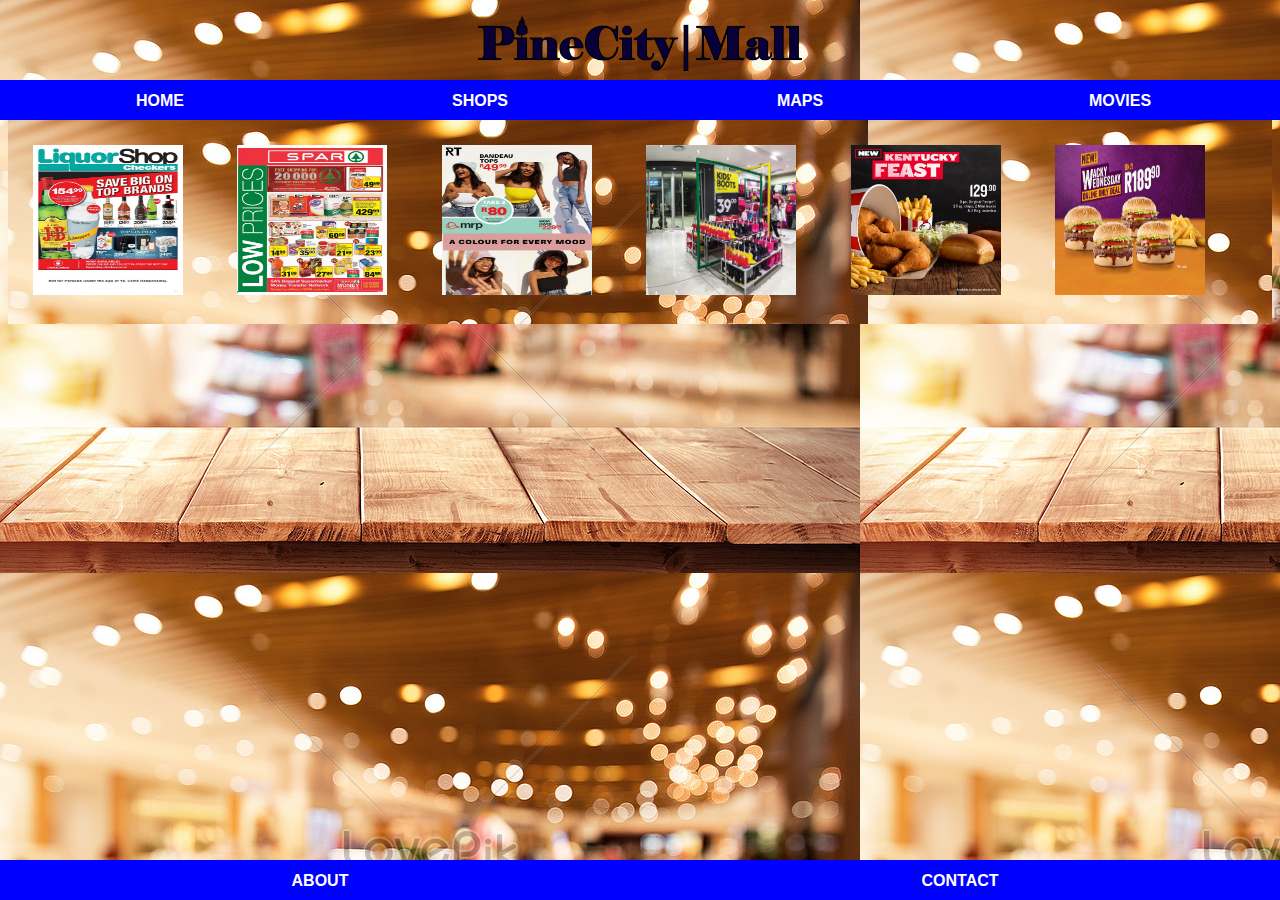
<file: index.html>
<!DOCTYPE html>
<html>
 <head>
     <link rel="stylesheet" href="style.css">
 </head>
 <body>
    <div id="header">
        <img src="images/pineCity-logo2.png"/>
    </div>
    <div id="tabs-top">
        <a href="#">HOME</a>
        <a href="shops.html">SHOPS</a>
        <a href="maps.html">MAPS</a>
        <a href="movies.html">MOVIES</a>
    </div>
    <div id="main-home">
        
       <a href="checkers.html"><img src="images/Checkers-Liquorshop special.jpg" width="150" height="150"/></a> 
      <a href="spar.html"><img src="images/spar special.jpg" width="150" height="150"/></a>  
       <a href="mrp.html"><img src="images/mr p 2.jpg"width="150" height="150"/></a> 
       <a href="ackerman.html"><img src="images/ackermans-02.jpg"width="150" height="150"/></a> 
       <a href="kfc.html"><img src="images/kfc s.jpg"width="150" height="150"/></a> 
       <a href="steers.html"><img src="images/steers s.jpg"width="150" height="150"/></a>
    </div>
    <div id="tabs-bottom">
        <a href="about.html">ABOUT</a>
        <a href="contact.html">CONTACT</a>
    </div>
</body>   
</html>
</file>
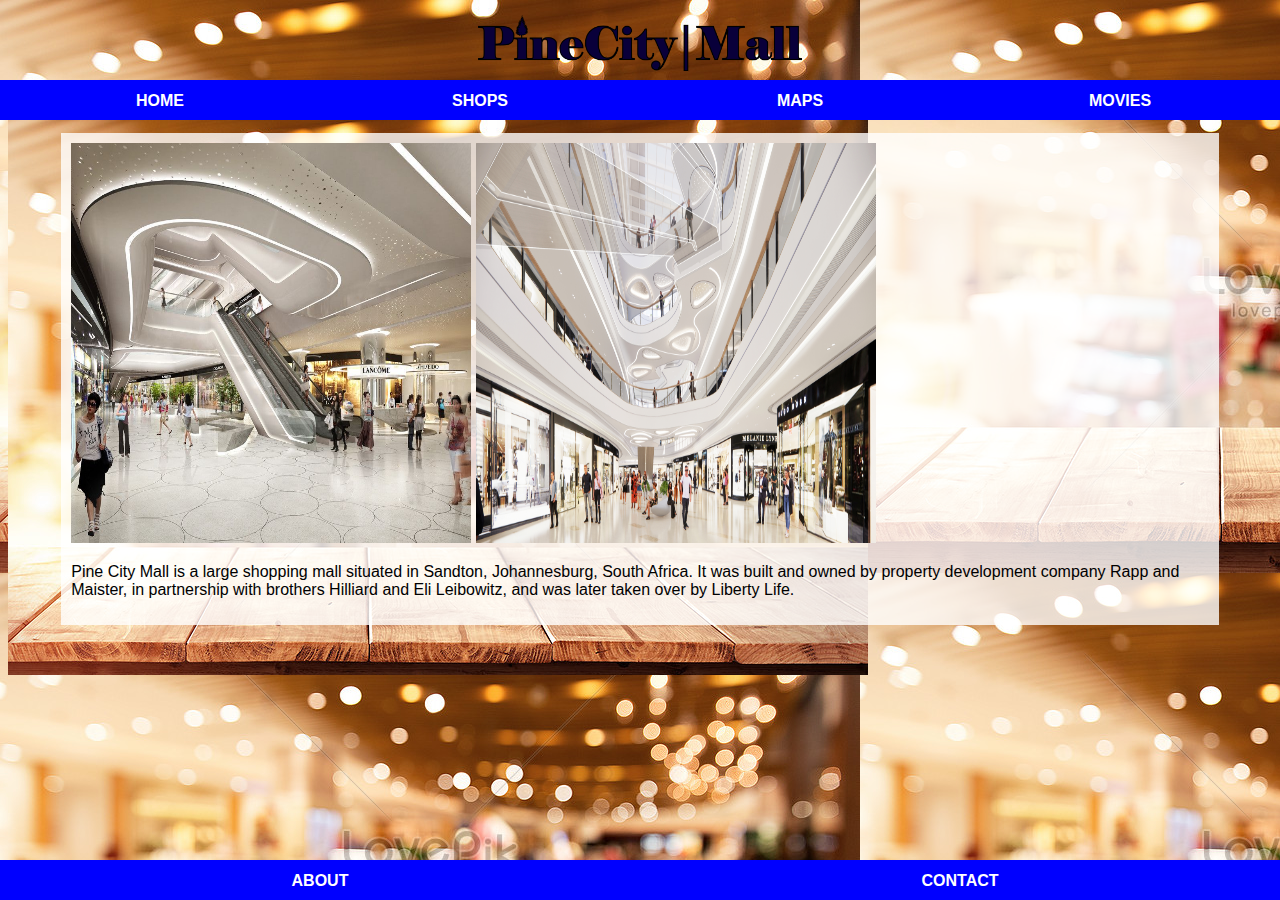
<file: about.html>
<!DOCTYPE html>
<html>
 <head>
     <link rel="stylesheet" href="style.css">
 </head>
 <body>
    <div id="header">
        <img src="images/pineCity-logo2.png"/>
    </div>
    <div id="tabs-top">
        <a href="index.html">HOME</a>
        <a href="shops.html">SHOPS</a>
        <a href="maps.html">MAPS</a>
        <a href="movies.html">MOVIES</a>
    </div>
    <div id="main">
    <div id="content">
    <div id="info-box-full"> 
        <img src="images/contact 1.jpg" width="400" height="400"/>
        <img src="images/contact 2.jpg" width="400" height="400"/>
        <p>Pine City Mall is a large shopping mall situated in Sandton, Johannesburg, South Africa. It was built and owned by property development company Rapp and Maister, in partnership with brothers Hilliard and Eli Leibowitz, and was later taken over by Liberty Life.</p>
    </div>
    </div>   
    </div>
    <div id="tabs-bottom">
        <a href="#">ABOUT</a>
        <a href="contact.html">CONTACT</a>
    </div>
</body>   
</html>
</file>
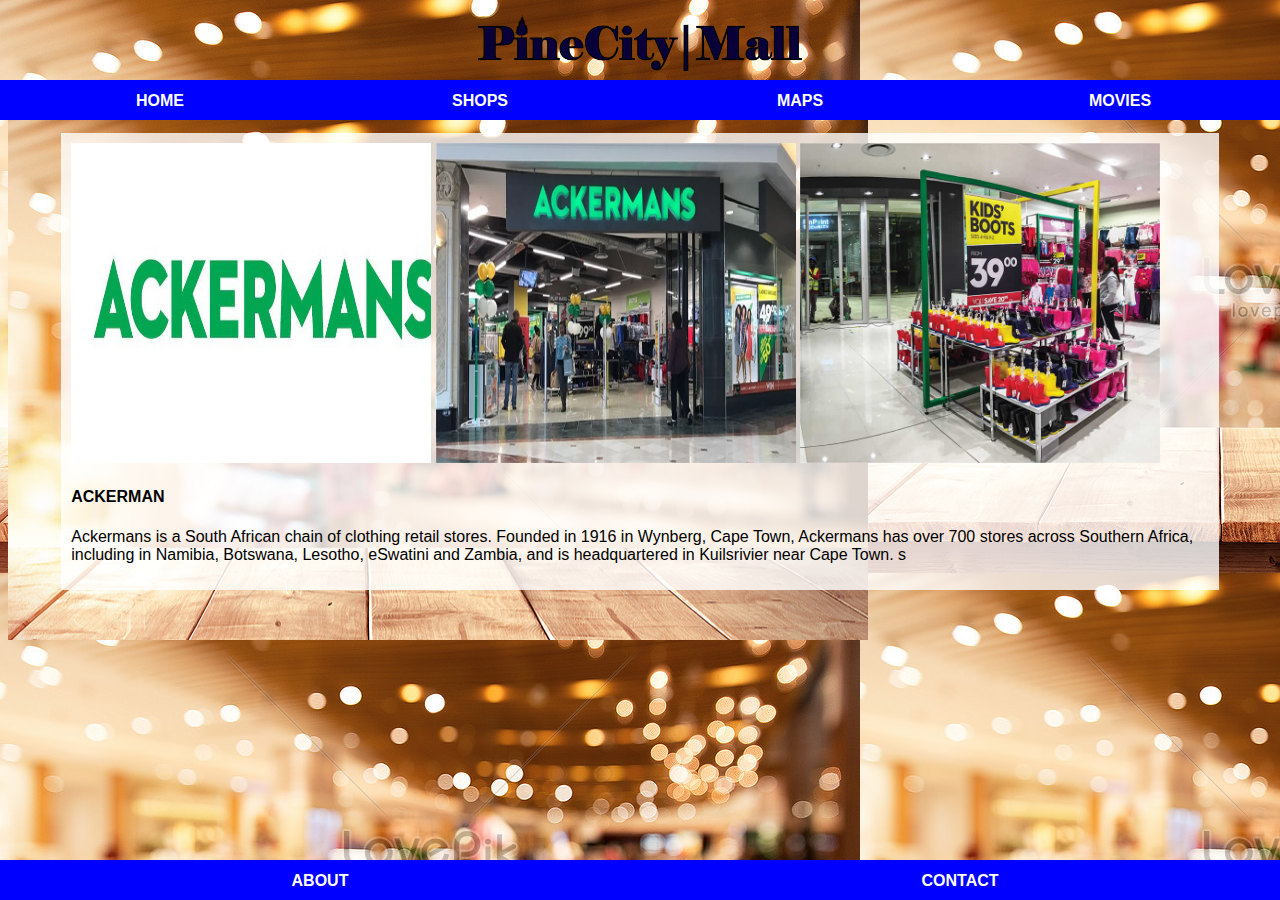
<file: ackerman.html>
<!DOCTYPE html>
<html>
 <head>
     <link rel="stylesheet" href="style.css">
 </head>
 <body>
    <div id="header">
        <img src="images/pineCity-logo2.png"/>
    </div>
    <div id="tabs-top">
        <a href="index.html">HOME</a>
        <a href="shops.html">SHOPS</a>
        <a href="maps.html">MAPS</a>
        <a href="movies.html">MOVIES</a>
    </div>
    <div id="main">
    <div id="content">
    <div id="info-box-full"> 
        <img src="images/ackermans.jpg" width="360" height="320"/>
        <img src="images/ackermans-01.jpg" width="360" height="320"/>
        <img src="images/ackermans-02.jpg" width="360" height="320"/>
        
        <h4>ACKERMAN</h4>
        <p>Ackermans is a South African chain of clothing retail stores. Founded in 1916 in Wynberg, Cape Town, Ackermans has over 700 stores across Southern Africa, including in Namibia, Botswana, Lesotho, eSwatini and Zambia, and is headquartered in Kuilsrivier near Cape Town. s</p>
    </div>
    </div>   
    </div>
    <div id="tabs-bottom">
        <a href="about.html">ABOUT</a>
        <a href="contact.html">CONTACT</a>
    </div>
</body>   
</html>
</file>
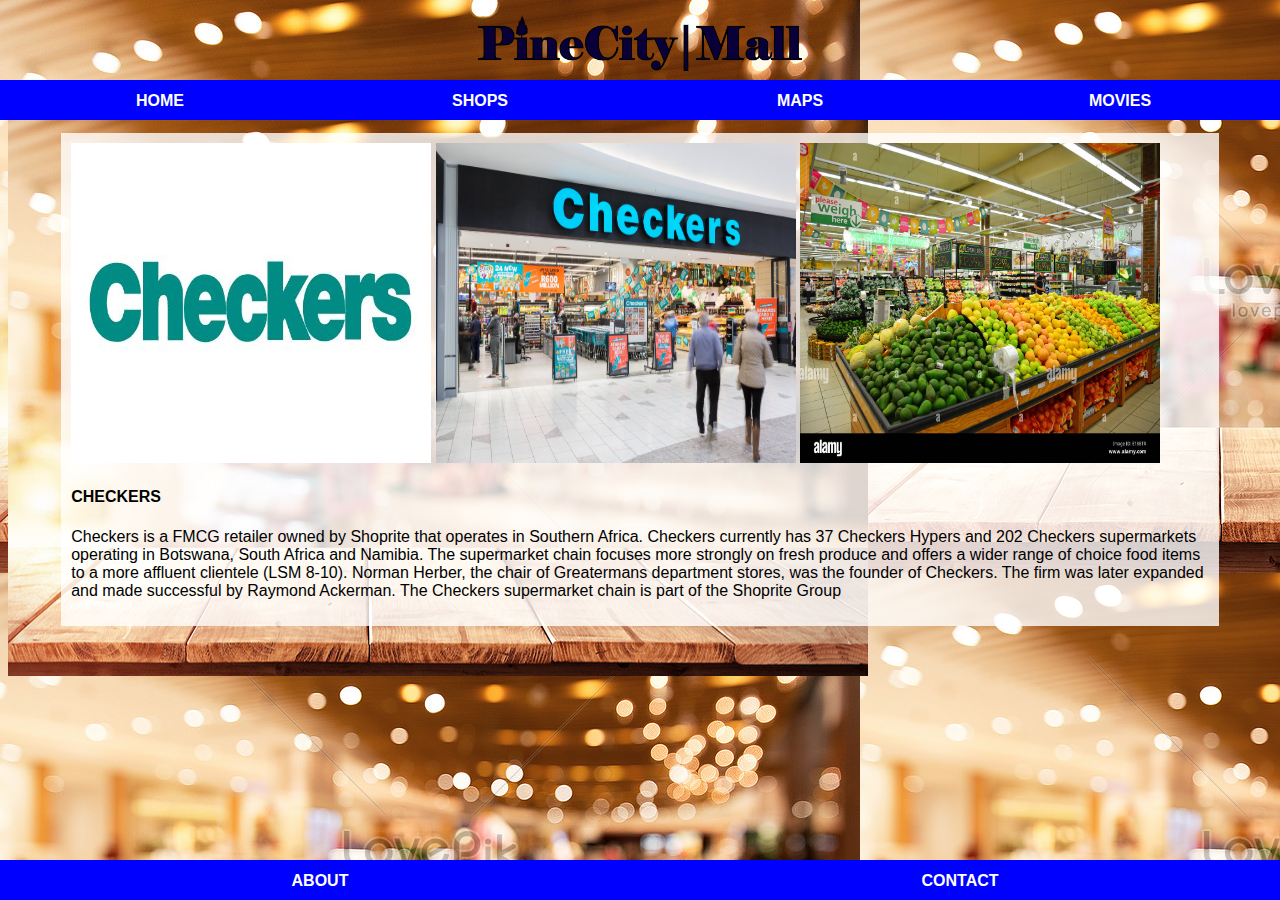
<file: checkers.html>
<!DOCTYPE html>
<html>
 <head>
     <link rel="stylesheet" href="style.css">
 </head>
 <body>
    <div id="header">
        <img src="images/pineCity-logo2.png"/>
    </div>
    <div id="tabs-top">
        <a href="index.html">HOME</a>
        <a href="shops.html">SHOPS</a>
        <a href="maps.html">MAPS</a>
        <a href="movies.html">MOVIES</a>
    </div>
    <div id="main">
    <div id="content">
    <div id="info-box-full"> 
        <img src="images/checkers logo.jpeg" width="360" height="320"/>
        <img src="images/checkers 1.jpg" width="360" height="320"/>
        <img src="images/checkers 2.jpg" width="360" height="320"/>

        <h4>CHECKERS</h4>
        <p>Checkers is a FMCG retailer owned by Shoprite that operates in Southern Africa. Checkers currently has 37 Checkers Hypers and 202 Checkers supermarkets operating in Botswana, South Africa and Namibia. The supermarket chain focuses more strongly on fresh produce and offers a wider range of choice food items to a more affluent clientele (LSM 8-10). Norman Herber, the chair of Greatermans department stores, was the founder of Checkers. The firm was later expanded and made successful by Raymond Ackerman. The Checkers supermarket chain is part of the Shoprite Group</p>
    </div>
    </div>   
    </div>
    <div id="tabs-bottom">
        <a href="about.html">ABOUT</a>
        <a href="contact.html">CONTACT</a>
    </div>
</body>   
</html>
</file>
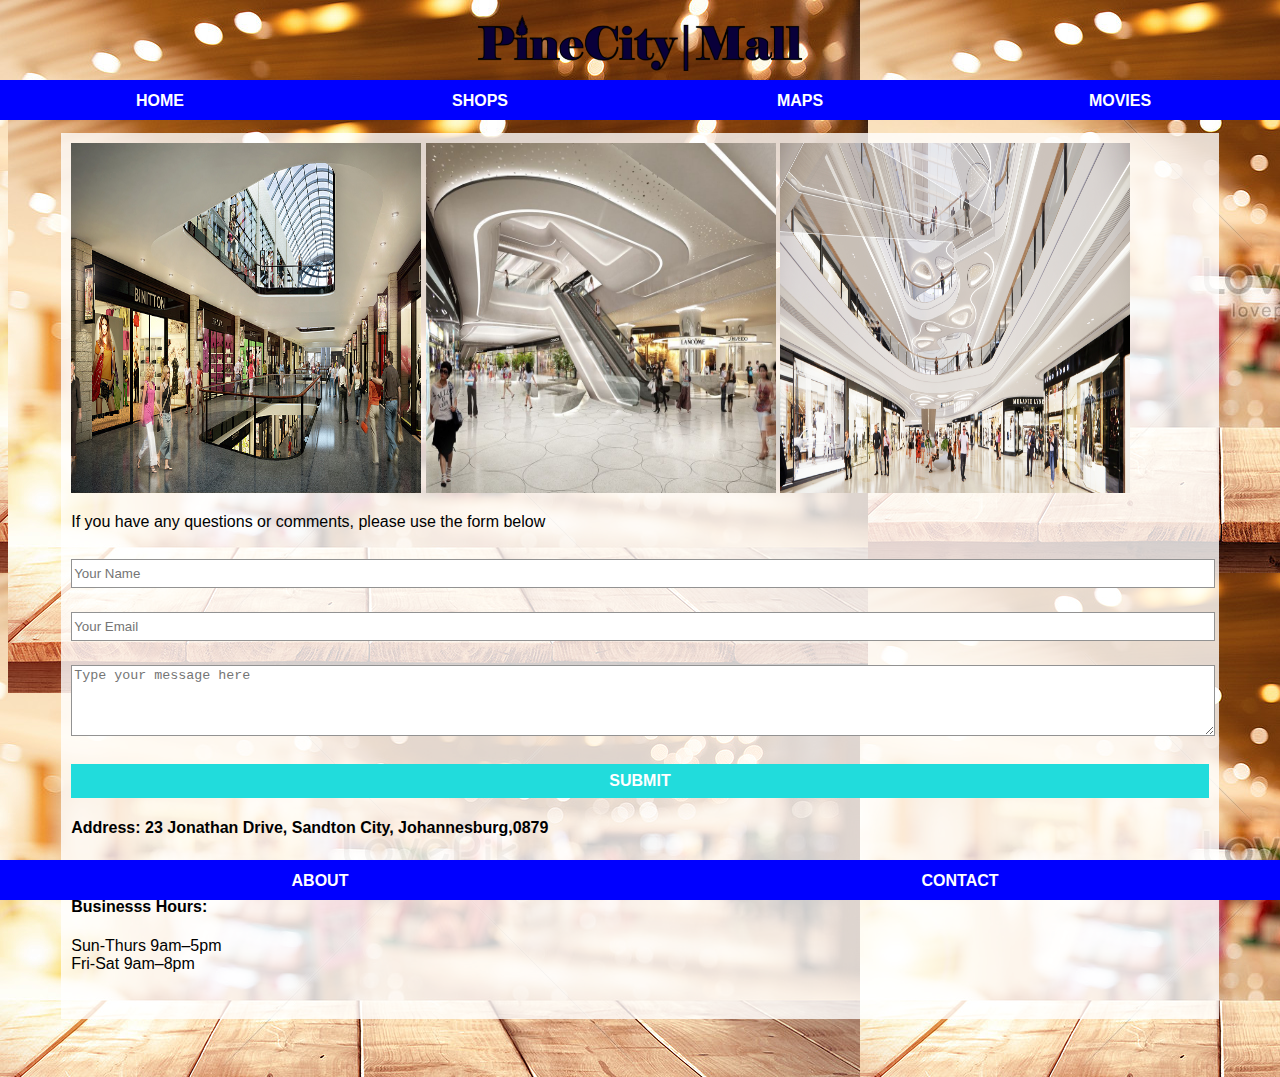
<file: contact.html>
<!DOCTYPE html>
<html>
 <head>
     <link rel="stylesheet" href="style.css">
 </head>
 <body>
    <div id="header">
        <img src="images/pineCity-logo2.png"/>
    </div>
    <div id="tabs-top">
        <a href="index.html">HOME</a>
        <a href="shops.html">SHOPS</a>
        <a href="maps.html">MAPS</a>
        <a href="movies.html">MOVIES</a>
    </div>

        <div id="main">
            <div id="content">
            <div id="info-box-full">
               <img src="images/contact.jpg" width="350" height="350"/>
               <img src="images/contact 1.jpg" width="350" height="350"/>
               <img src="images/contact 2.jpg" width="350" height="350"/>
              
                <p>If you have any questions or comments, please use the form below
                    </p>
                <input type="text" placeholder="Your Name" id="name"/>
                <input type="text" placeholder="Your Email" id="email"/>
                <textarea placeholder="Type your message here"></textarea>
                <a class="button" href="message-recieved.html">SUBMIT</a>

                <h4>Address: 23 Jonathan Drive, Sandton City, Johannesburg,0879</h4>
  
                <h4>Contact Number: 011 244 5678 </h4>
  
                <h4>Businesss Hours: <br></h4>
    
    
                    Sun-Thurs	9am–5pm <br>
                   Fri-Sat	9am–8pm <br>
                 
    
                
                <br/><br/>
            </div>
            </div>
            </div>
    
    <div id="tabs-bottom">
        <a href="about.html">ABOUT</a>
        <a href="#">CONTACT</a>
    </div>
</body>   
</html>
</file>
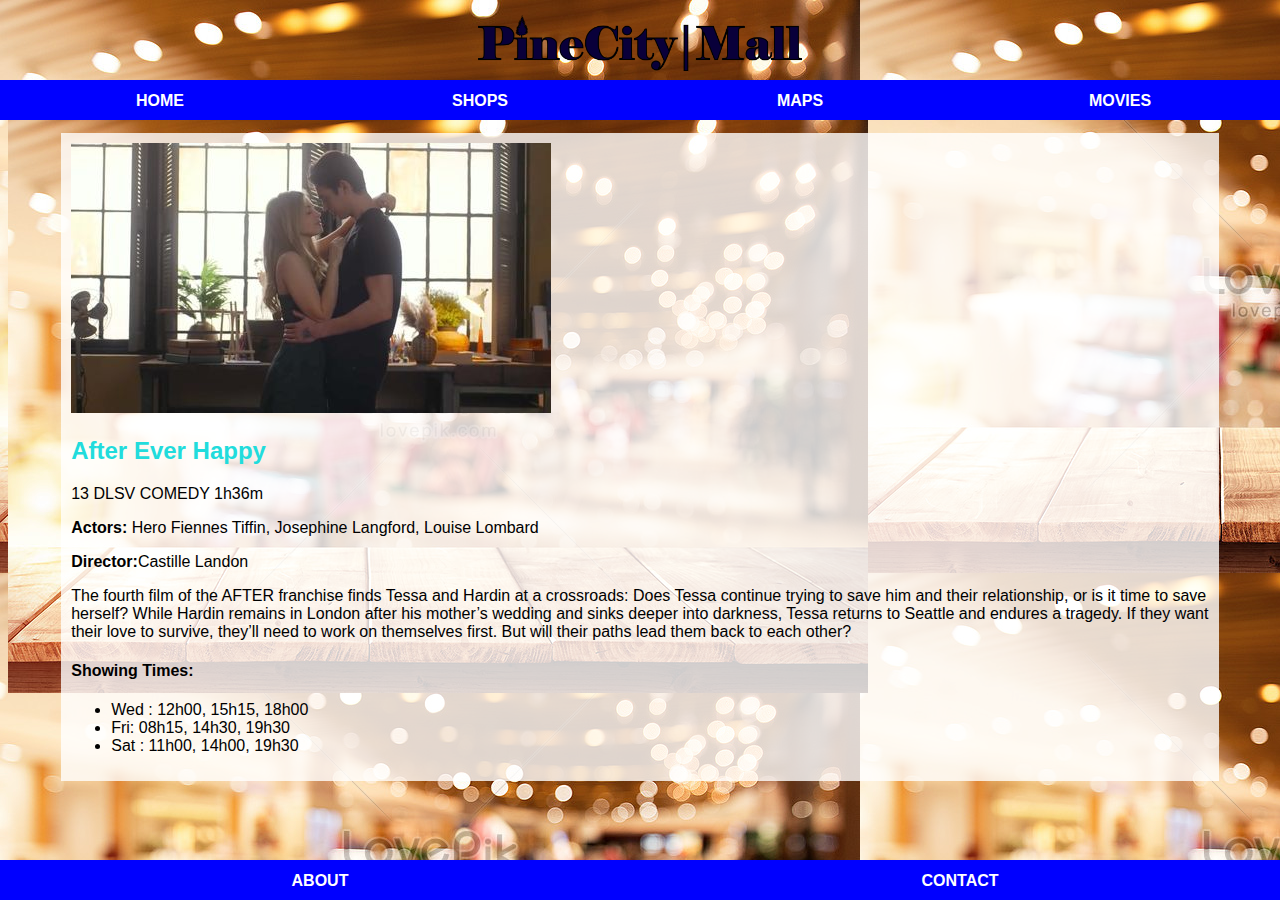
<file: happy.html>
<!DOCTYPE html>
<html>
 <head>
     <link rel="stylesheet" href="style.css">
 </head>
 <body>
    <div id="header">
        <img src="images/pineCity-logo2.png"/>
    </div>
    <div id="tabs-top">
        <a href="index.html">HOME</a>
        <a href="shops.html">SHOPS</a>
        <a href="maps.html">MAPS</a>
        <a href="movies.html">MOVIES</a>
    </div>

    <div id="main">
        <div id="content">
        <div id="info-box-full">
            <img src="images/happy 1.jpg"  />
            <h2>After Ever Happy</h2>
            <p>13 DLSV COMEDY 1h36m</p>
            <p><b>Actors:</b>  Hero Fiennes Tiffin, Josephine Langford, Louise Lombard</p>
            <p><b>Director:</b>Castille Landon</p>
            <p>The fourth film of the AFTER franchise finds Tessa and Hardin at a crossroads: Does Tessa continue trying to save him and their relationship, or is it time to save herself? While Hardin remains in London after his mother’s wedding and sinks deeper into darkness, Tessa returns to Seattle and endures a tragedy. If they want their love to survive, they’ll need to work on themselves first. But will their paths lead them back to each other?</p>
            <h4>Showing Times:</h4>
            <ul>
                <li> Wed  : 12h00, 15h15, 18h00</li>
                <li> Fri: 08h15, 14h30, 19h30</li>
                <li> Sat : 11h00, 14h00, 19h30</li>
            </ul>
            
        </div>
        </div>
        </div>
    
    <div id="tabs-bottom">
        <a href="about.html">ABOUT</a>
        <a href="contact.html">CONTACT</a>
    </div>
</body>   
</html>
</file>
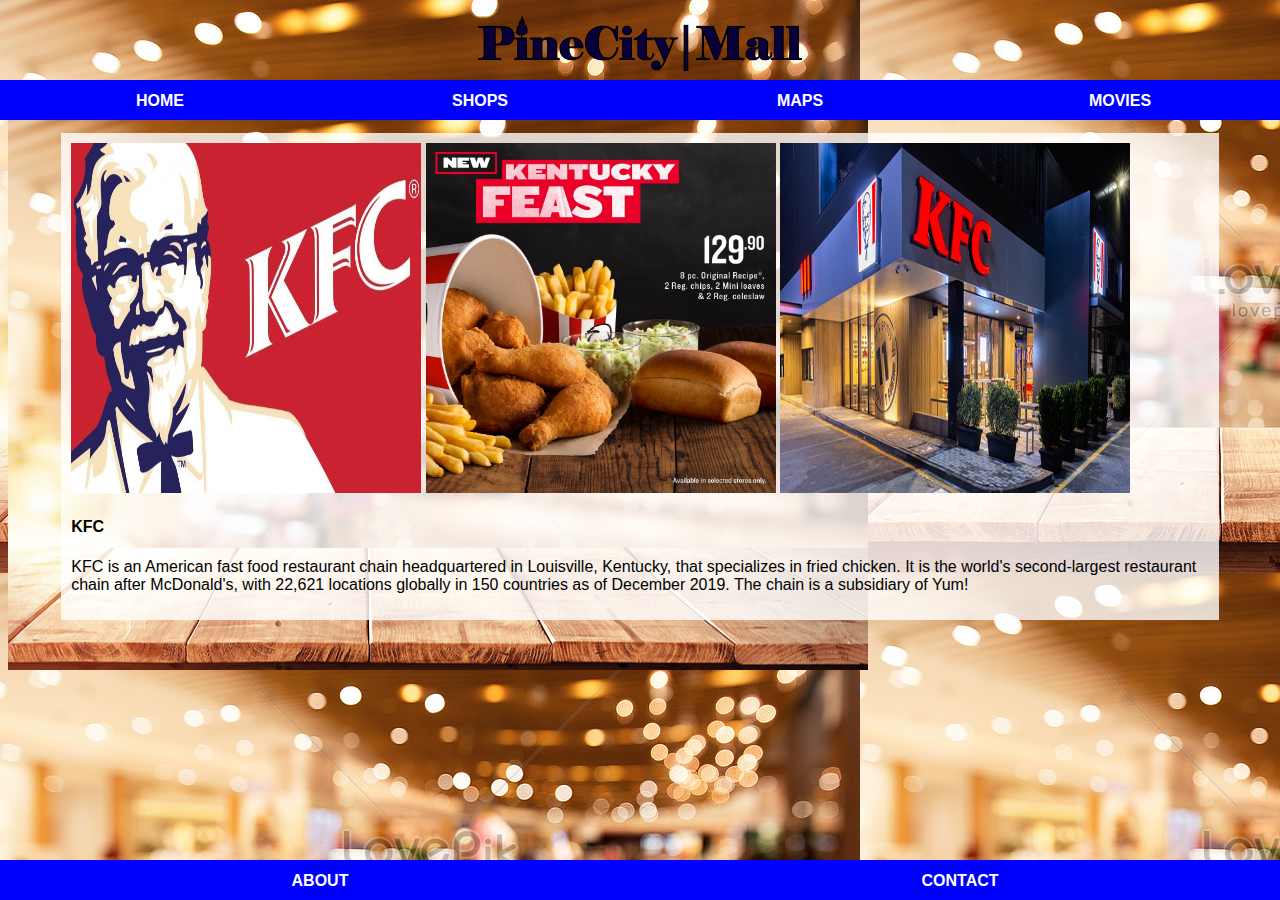
<file: kfc.html>
<!DOCTYPE html>
<html>
 <head>
     <link rel="stylesheet" href="style.css">
 </head>
 <body>
    <div id="header">
        <img src="images/pineCity-logo2.png"/>
    </div>
    <div id="tabs-top">
        <a href="index.html">HOME</a>
        <a href="shops.html">SHOPS</a>
        <a href="maps.html">MAPS</a>
        <a href="movies.html">MOVIES</a>
    </div>
    <div id="main">
    <div id="content">
    <div id="info-box-full"> 
        <img src="images/KFC-logo.jpg" width="350" height="350"/>
        <img src="images/kfc s.jpg" width="350" height="350"/>
        <img src="images/kfc 1.jpg" width="350" height="350"/>
        
        <h4>KFC</h4>
        <p>KFC is an American fast food restaurant chain headquartered in Louisville, Kentucky, that specializes in fried chicken. It is the world's second-largest restaurant chain after McDonald's, with 22,621 locations globally in 150 countries as of December 2019. The chain is a subsidiary of Yum! </p>
    </div>
    </div>   
    </div>
    <div id="tabs-bottom">
        <a href="about.html">ABOUT</a>
        <a href="contact.html">CONTACT</a>
    </div>
</body>   
</html>
</file>
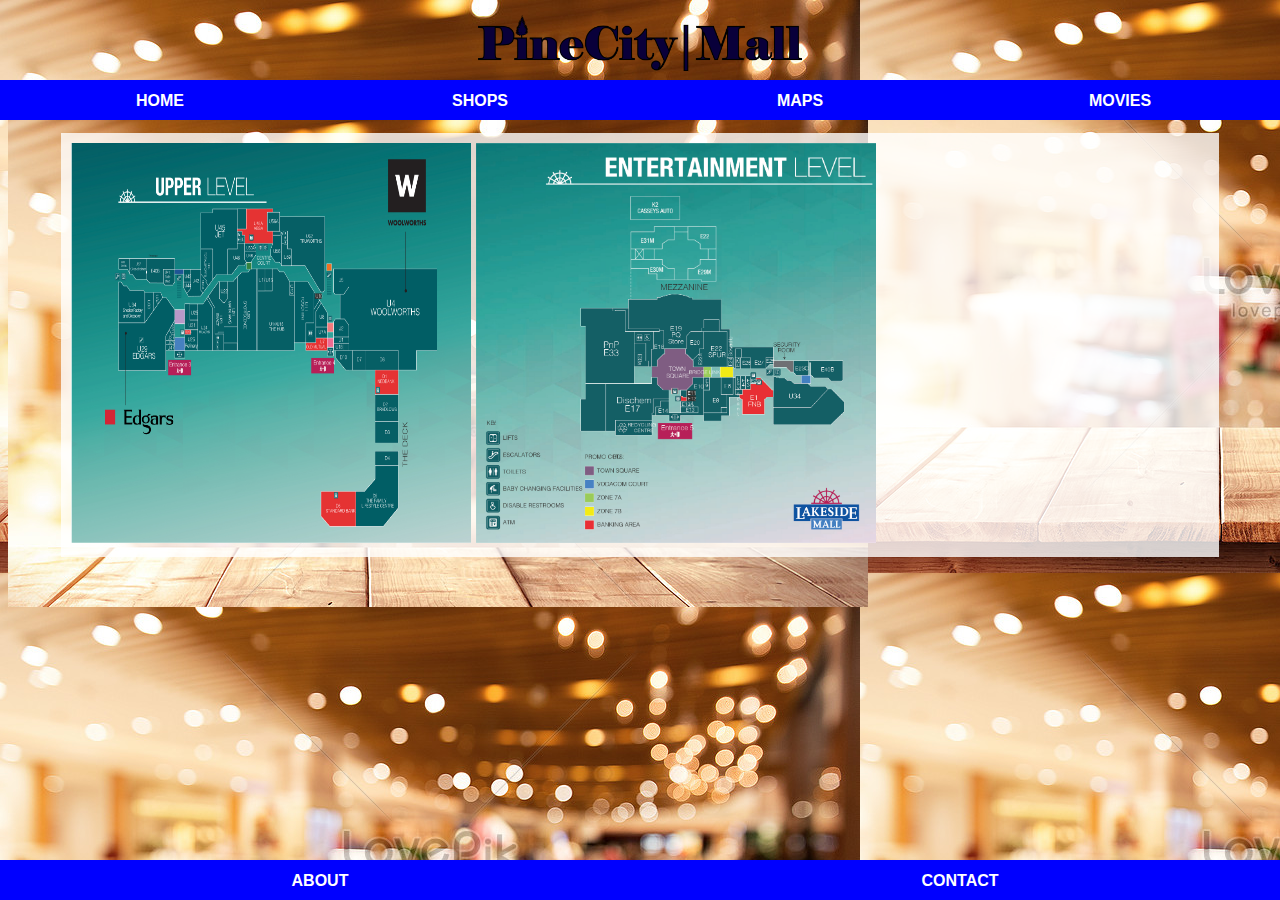
<file: maps.html>
<!DOCTYPE html>
<html>
 <head>
     <link rel="stylesheet" href="style.css">
 </head>
 <body>
    <div id="header">
        <img src="images/pineCity-logo2.png"/>
    </div>
    <div id="tabs-top">
        <a href="index.html">HOME</a>
        <a href="shops.html">SHOPS</a>
        <a href="#">MAPS</a>
        <a href="movies.html">MOVIES</a>
    </div>
    <div id="main">
    <div id="content">
    <div id="info-box-full">
        <img src="images/m1.jpg" height="400" width="400">
        <img src="images/m2.jpg" height="400" width="400">
        
    </div>
    </div>
    </div>
    <div id="tabs-bottom">
        <a href="about.html">ABOUT</a>
        <a href="contact.html">CONTACT</a>
    </div>
</body>   
</html>
</file>
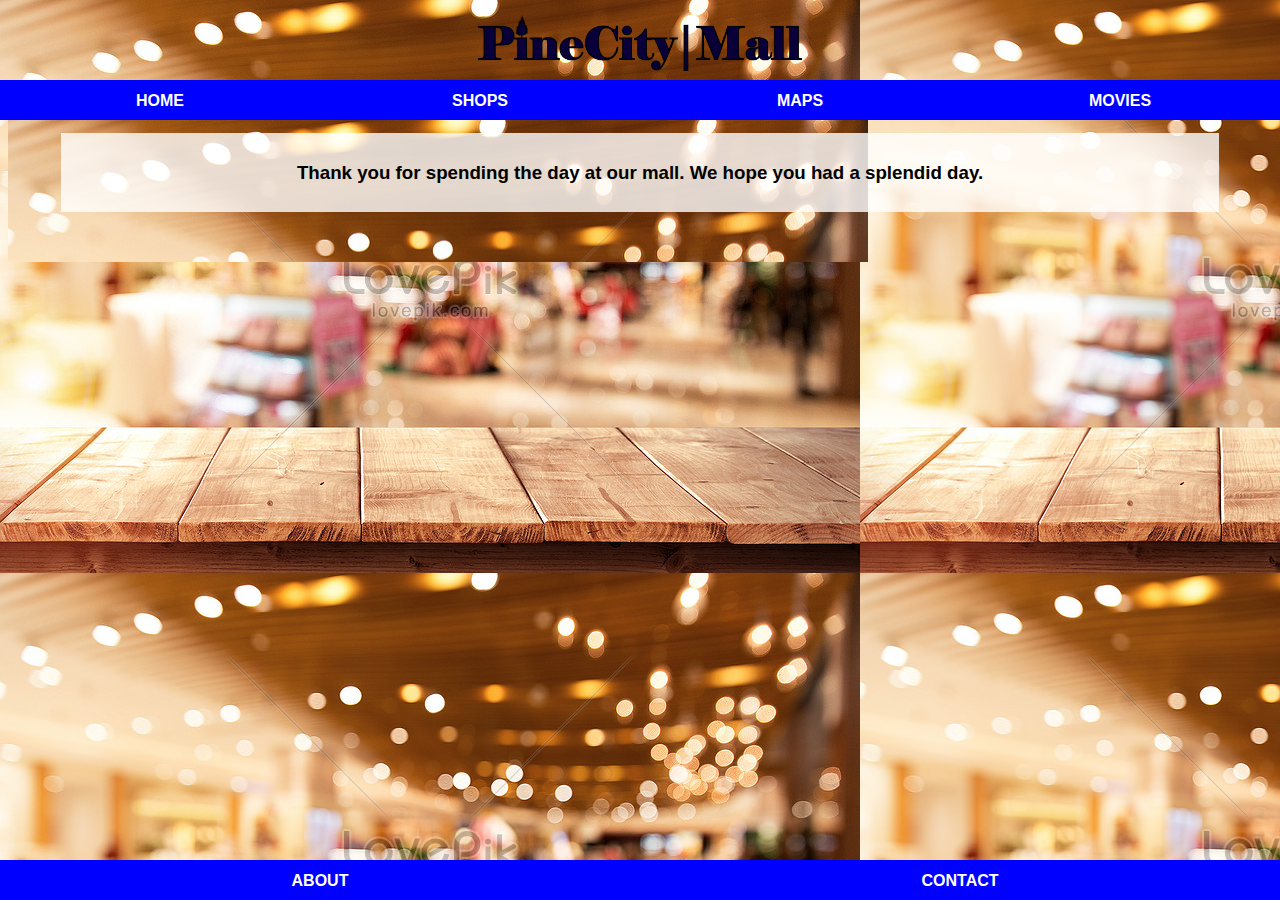
<file: message-recieved.html>
<!DOCTYPE html>
<html>
 <head>
     <link rel="stylesheet" href="style.css">
 </head>
 <body>
    <div id="header">
        <img src="images/pineCity-logo2.png"/>
    </div>
    <div id="tabs-top">
        <a href="index.html">HOME</a>
        <a href="shops.html">SHOPS</a>
        <a href="maps.html">MAPS</a>
        <a href="movies.html">MOVIES</a>
    </div>
    <div id="main">
        <div id="content">
        <div id="info-box-full">
           <h3>Thank you for spending the day at our mall. We hope you had a splendid day.</h3>
           
             
        </div>
    </div>
    </div>
        
    
    <div id="tabs-bottom">
        <a href="about.html">ABOUT</a>
        <a href="contact.html">CONTACT</a>
    </div>
</body>   
</html>
</file>
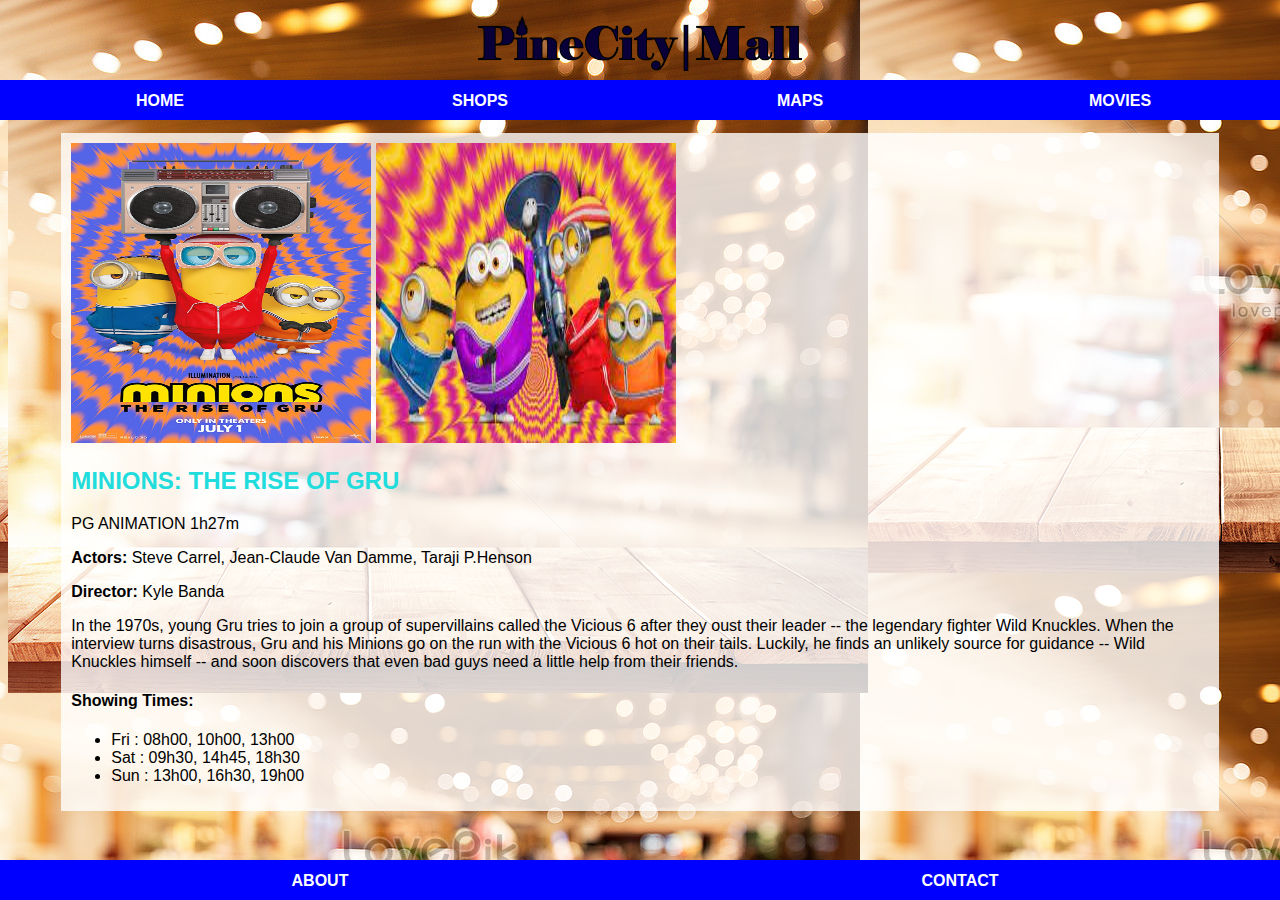
<file: minions.html>
<!DOCTYPE html>
<html>
 <head>
     <link rel="stylesheet" href="style.css">
 </head>
 <body>
    <div id="header">
        <img src="images/pineCity-logo2.png"/>
    </div>
    <div id="tabs-top">
        <a href="index.html">HOME</a>
        <a href="shops.html">SHOPS</a>
        <a href="maps.html">MAPS</a>
        <a href="movies.html">MOVIES</a>
    </div>

        <div id="main">
            <div id="content">
            <div id="info-box-full">
                <img src="images/minions.jpg"  width="300" height="300"/>
                <img src="images/minions 1.jpg"  width="300" height="300"/>
                
                
                <h2>MINIONS: THE RISE OF GRU</h2>
                <p>PG ANIMATION 1h27m</p>
                <p><b>Actors:</b> Steve Carrel, Jean-Claude Van Damme, Taraji P.Henson</p>
                <p><b>Director:</b> Kyle Banda</p>
                <p>In the 1970s, young Gru tries to join a group of supervillains called the Vicious 6 after they oust their leader -- the legendary fighter Wild Knuckles. When the interview turns disastrous, Gru and his Minions go on the run with the Vicious 6 hot on their tails. Luckily, he finds an unlikely source for guidance -- Wild Knuckles himself -- and soon discovers that even bad guys need a little help from their friends.</p>
                <h4>Showing Times:</h4>
                <ul>
                    <li> Fri : 08h00, 10h00, 13h00</li>
                    <li> Sat : 09h30, 14h45, 18h30</li>
                    <li> Sun : 13h00, 16h30, 19h00</li>
                </ul>
                
            </div>
            </div>
            </div>
    
    <div id="tabs-bottom">
        <a href="about.html">ABOUT</a>
        <a href="contact.html">CONTACT</a>
    </div>
</body>   
</html>
</file>
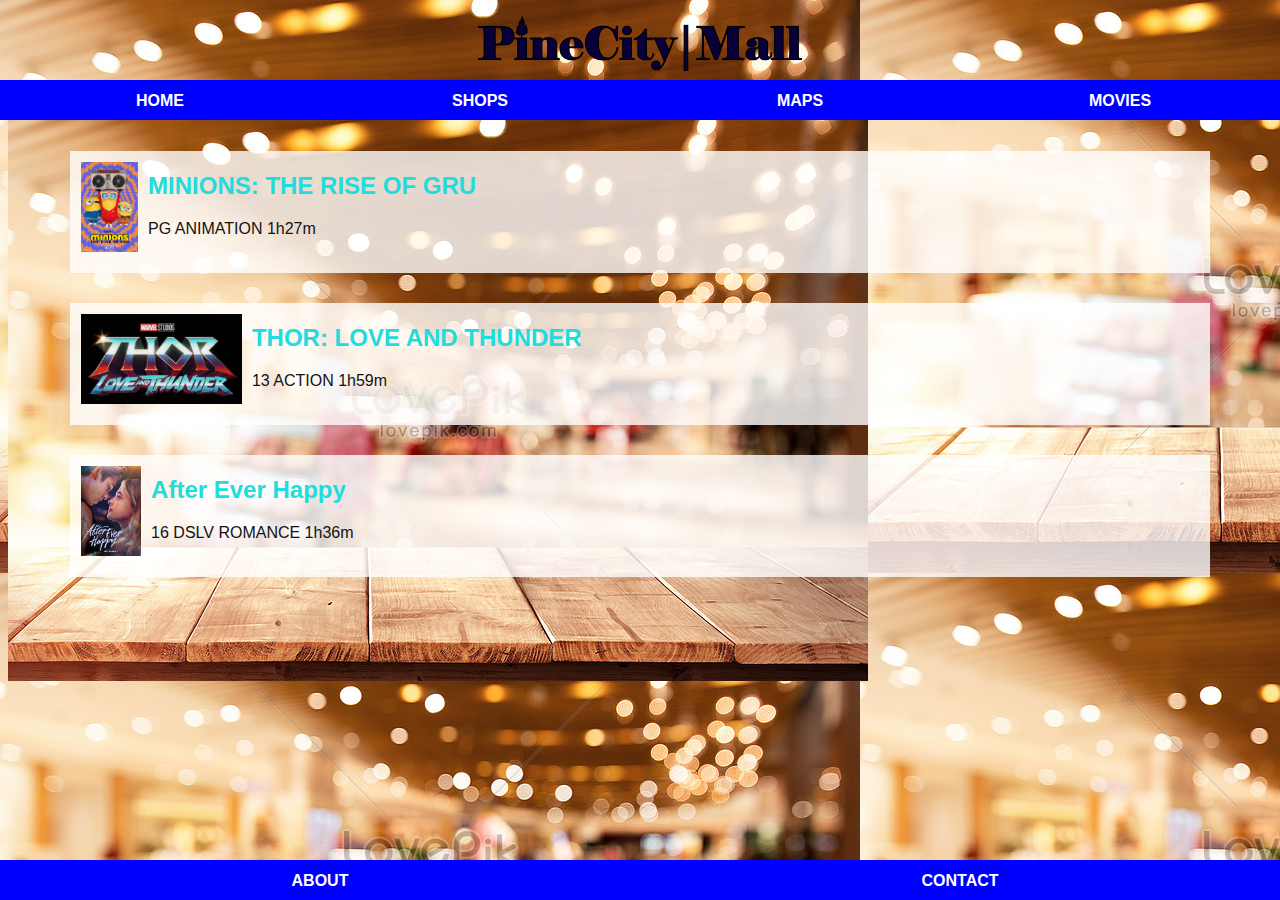
<file: movies.html>
<!DOCTYPE html>
<html>
 <head>
     <link rel="stylesheet" href="style.css">
 </head>
 <body>
    <div id="header">
        <img src="images/pineCity-logo2.png"/>
    </div>
    <div id="tabs-top">
        <a href="index.html">HOME</a>
        <a href="shops.html">SHOPS</a>
        <a href="maps.html">MAPS</a>
        <a href="#">MOVIES</a>
    </div>
    <div id="main">
        <div id="content">

        <br/>

        <a class="info-box" href="minions.html">
            <img src="images/minions.jpg"/> 
            <h2>MINIONS: THE RISE OF GRU</h2>
            <p>PG ANIMATION 1h27m</p>
            </a>
        

         <br/>
         <a class="info-box" href="thor.html">
         <img src="images/thor.jpg" />
         <h2>THOR: LOVE AND THUNDER</h2>
         <p>13 ACTION 1h59m</p>
        </a> 

        <br/>
        <a class="info-box" href="happy.html">
            <img src="images/happy.jpg"/> 
             <h2>After Ever Happy</h2>
             <p>16 DSLV ROMANCE 1h36m</p>
            </a>
        <br/>
        

        
        
        <br/><br/>
            
        </div>
    </div>
    <div id="tabs-bottom">
        <a href="about.html">ABOUT</a>
        <a href="contact.html">CONTACT</a>
    </div>
</body>   
</html>
</file>
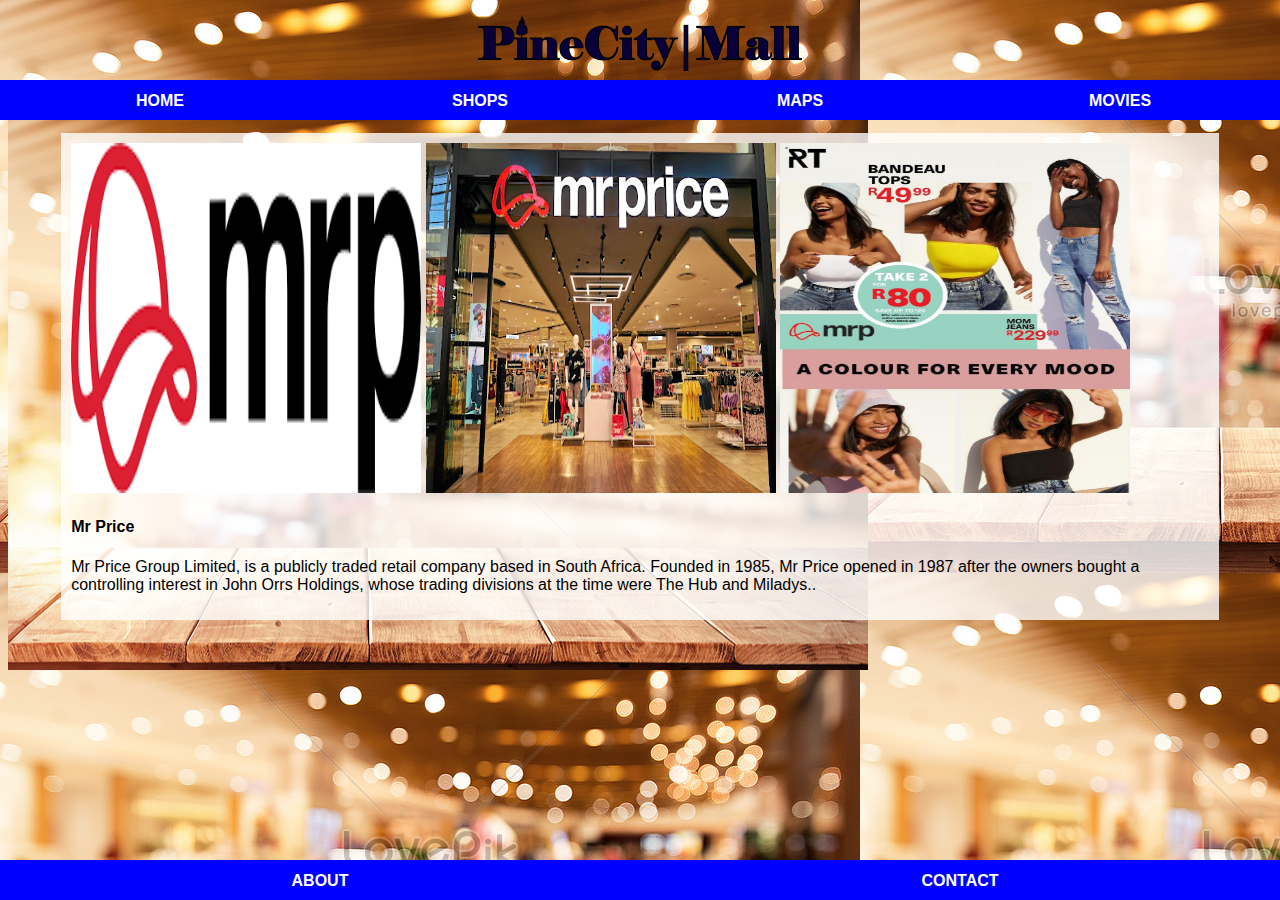
<file: mrp.html>
<!DOCTYPE html>
<html>
 <head>
     <link rel="stylesheet" href="style.css">
 </head>
 <body>
    <div id="header">
        <img src="images/pineCity-logo2.png"/>
    </div>
    <div id="tabs-top">
        <a href="index.html">HOME</a>
        <a href="shops.html">SHOPS</a>
        <a href="maps.html">MAPS</a>
        <a href="movies.html">MOVIES</a>
    </div>
    <div id="main">
    <div id="content">
    <div id="info-box-full"> 
        <img src="images/mr p logo.png" width="350" height="350"/>
        <img src="images/mr p 1.jpg" width="350" height="350"/>
        <img src="images/mr p 2.jpg" width="350" height="350"/>

        <h4>Mr Price</h4>
        <p>Mr Price Group Limited, is a publicly traded retail company based in South Africa. Founded in 1985, Mr Price opened in 1987 after the owners bought a controlling interest in John Orrs Holdings, whose trading divisions at the time were The Hub and Miladys.. </p>
    </div>
    </div>   
    </div>
    <div id="tabs-bottom">
        <a href="about.html">ABOUT</a>
        <a href="contact.html">CONTACT</a>
    </div>
</body>   
</html>
</file>
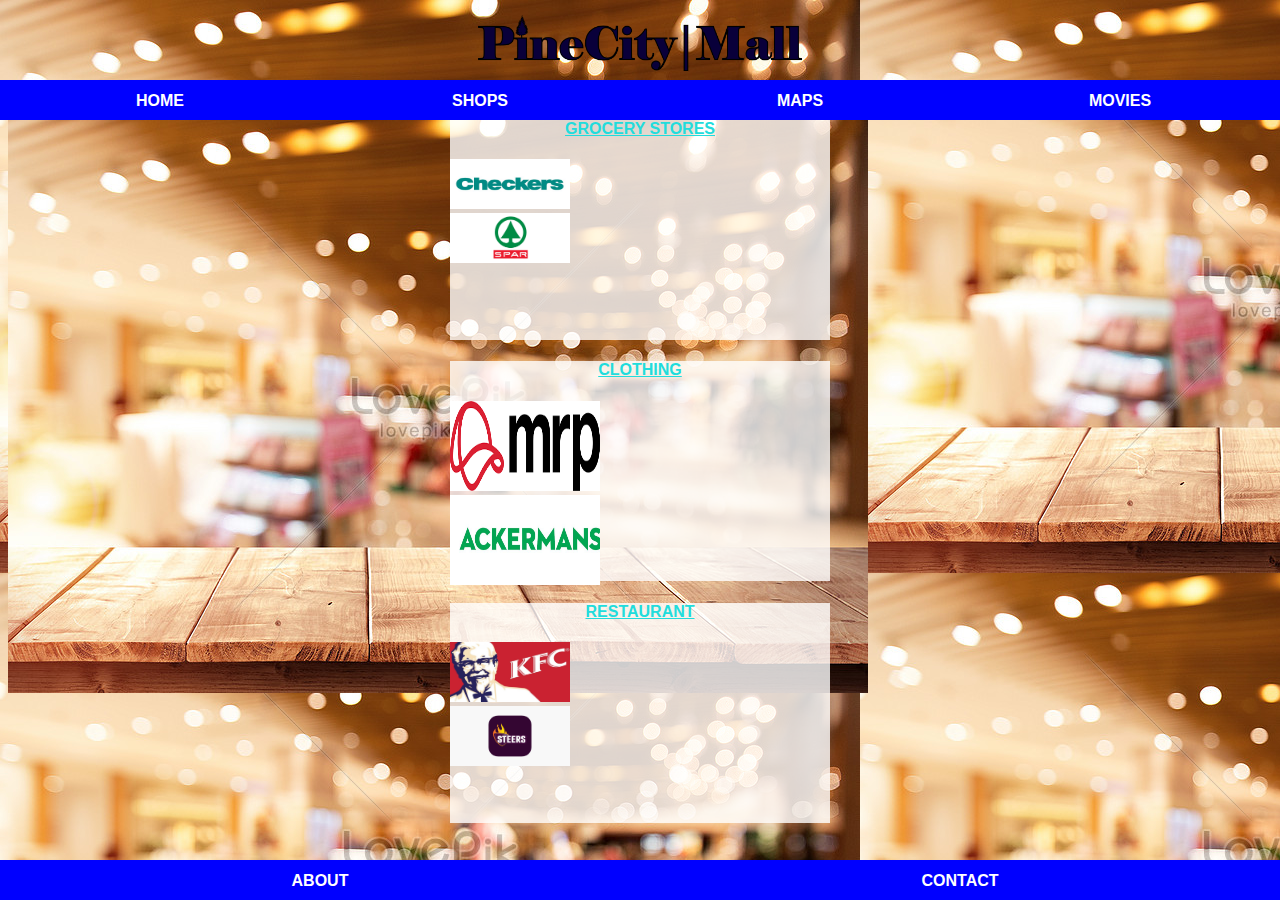
<file: shops.html>
<!DOCTYPE html>
<html>
 <head>
     <link rel="stylesheet" href="style.css">
 </head>
 <body>
    <div id="header">
        <img src="images/pineCity-logo2.png"/>
    </div>
    <div id="tabs-top">
        <a href="index.html">HOME</a>
        <a href="#">SHOPS</a>
        <a href="maps.html">MAPS</a>
        <a href="movies.html">MOVIES</a>
    </div>
    <div id="main">
        
         <div id="info-square" >
             <h4>GROCERY STORES</h4>
           <a href="checkers.html"><img src="images/checkers logo.jpeg" width="120" height="50"/></a> 
            <br/>
           <a href="spar.html"><img src="images/spar logo.jpg" width="120" height="50"/></a> 
            <br/>
              
        </div>

        <div id ="info-square" >
            <h4>CLOTHING</h4>
           <a href="mrp.html"><img src="images/mr p logo.png" width="150" height="90"/></a> 
            <br/>
           <a href="ackerman.html"><img src="images/ackermans.jpg" width="150" height="90"/></a> 
            <br/>
        </div>   
        

        <div id="info-square" >
            <H4>RESTAURANT</H4>
           <a href="kfc.html"><img src="images/KFC-logo.jpg" width="120" height="60" /></a> 
            <br/>
            <a href="steers.html"><img src="images/steers l.png" width="120" height="60"/></a>
            <br/>
        </div>
<br/><br/>

    </div>
    <div id="tabs-bottom">
        <a href="about.html">ABOUT</a>
        <a href="contact.html">CONTACT</a>
    </div>
</body>   
</html>
</file>
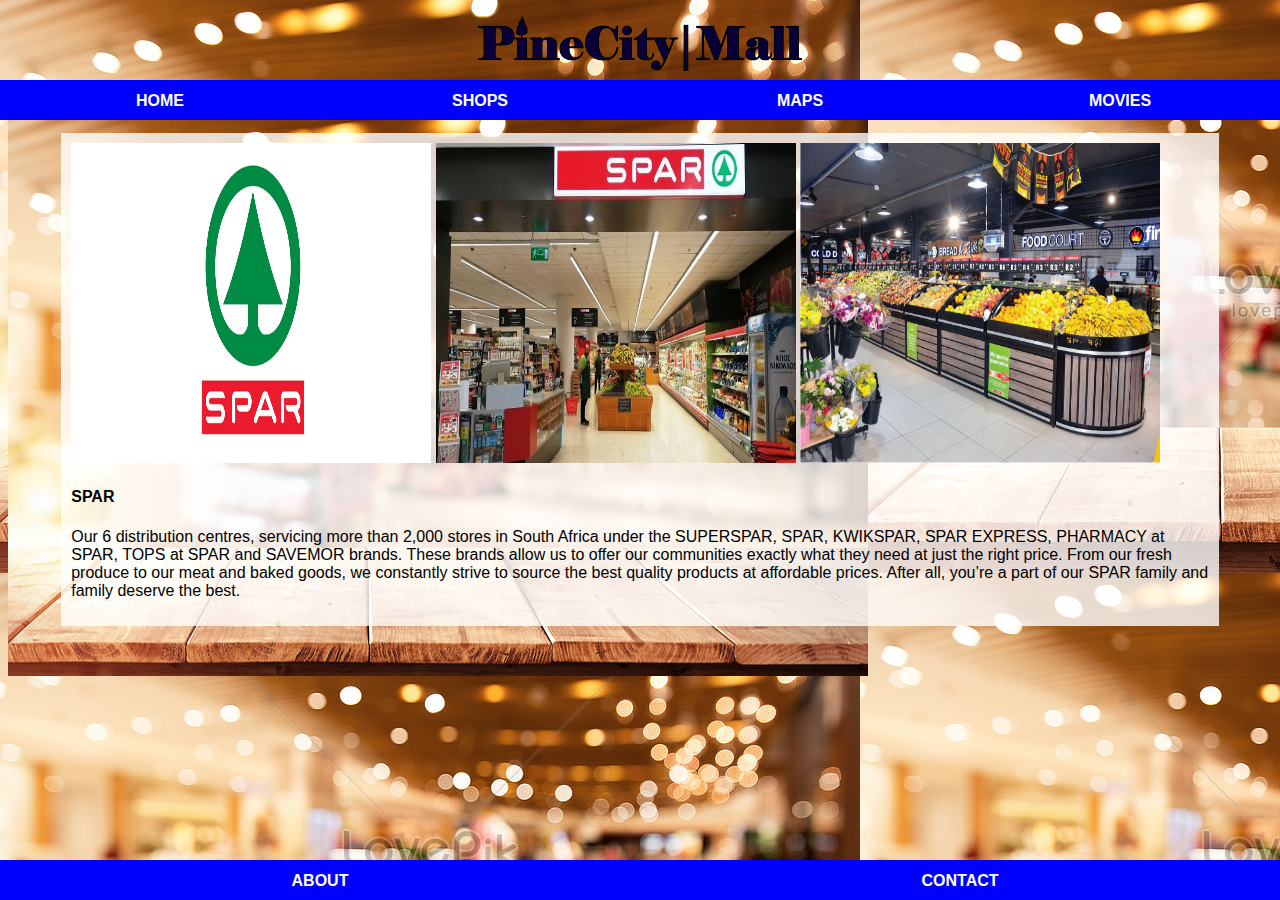
<file: spar.html>
<!DOCTYPE html>
<html>
 <head>
     <link rel="stylesheet" href="style.css">
 </head>
 <body>
    <div id="header">
        <img src="images/pineCity-logo2.png"/>
    </div>
    <div id="tabs-top">
        <a href="index.html">HOME</a>
        <a href="shops.html">SHOPS</a>
        <a href="maps.html">MAPS</a>
        <a href="movies.html">MOVIES</a>
    </div>
    <div id="main">
    <div id="content">
    <div id="info-box-full"> 
        <img src="images/spar logo.jpg" width="360" height="320"/>
        <img src="images/spar 1.jpg" width="360" height="320"/>
        <img src="images/spar 2.jpg" width="360" height="320"/>
        
        <h4>SPAR</h4>
        <p>Our 6 distribution centres, servicing more than 2,000 stores in South Africa under the SUPERSPAR, SPAR, KWIKSPAR, SPAR EXPRESS, PHARMACY at SPAR, TOPS at SPAR and SAVEMOR brands.  These brands allow us to offer our communities exactly what they need at just the right price.  

            From our fresh produce to our meat and baked goods, we constantly strive to source the best quality products at affordable prices.  After all, you’re a part of our SPAR family and family deserve the best.  </p>
    </div>
    </div>   
    </div>
    <div id="tabs-bottom">
        <a href="about.html">ABOUT</a>
        <a href="contact.html">CONTACT</a>
    </div>
</body>   
</html>
</file>
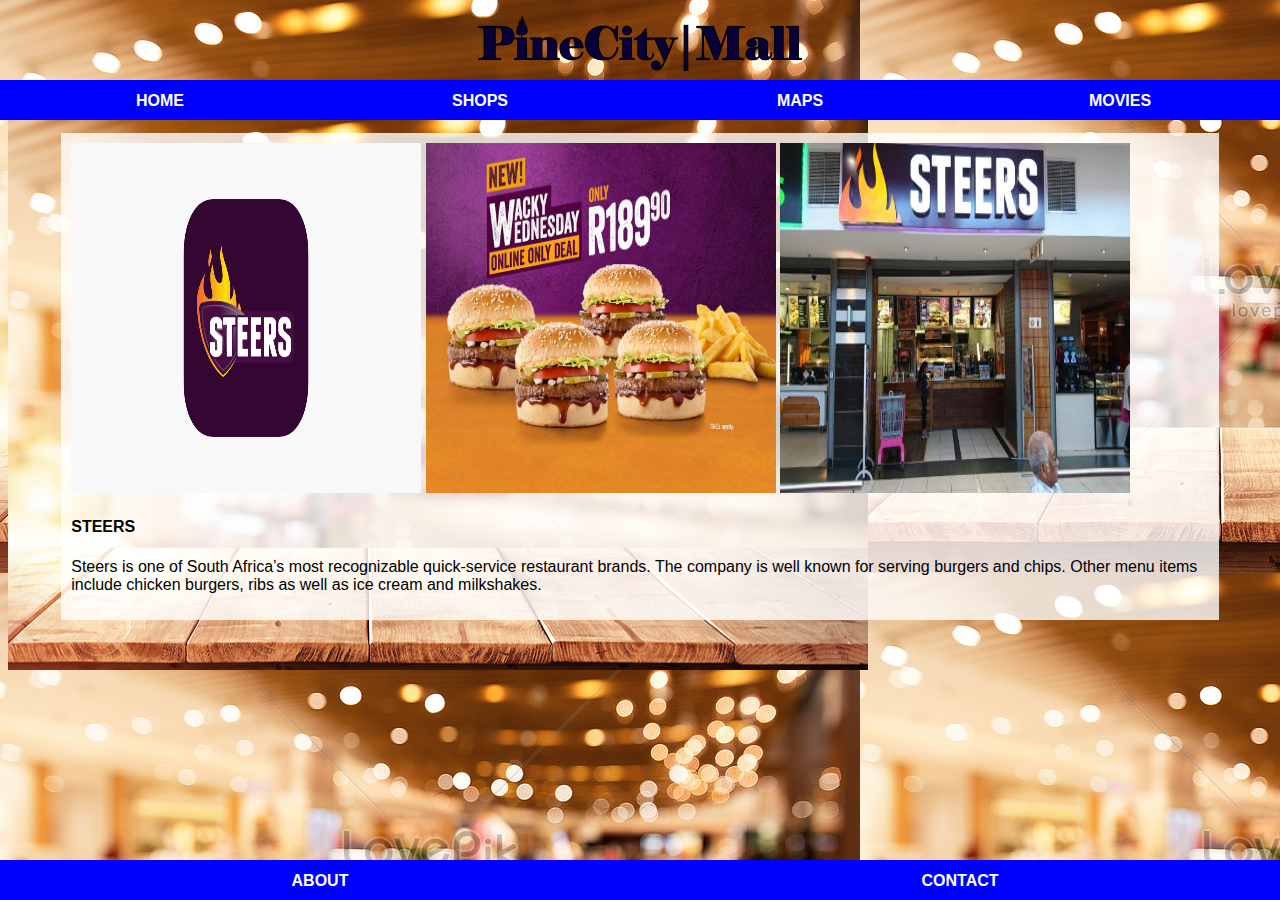
<file: steers.html>
<!DOCTYPE html>
<html>
 <head>
     <link rel="stylesheet" href="style.css">
 </head>
 <body>
    <div id="header">
        <img src="images/pineCity-logo2.png"/>
    </div>
    <div id="tabs-top">
        <a href="index.html">HOME</a>
        <a href="shops.html">SHOPS</a>
        <a href="maps.html">MAPS</a>
        <a href="movies.html">MOVIES</a>
    </div>
    <div id="main">
    <div id="content">
    <div id="info-box-full"> 
        <img src="images/steers l.png" width="350" height="350"/>
        <img src="images/steers s.jpg" width="350" height="350"/>
        <img src="images/steers.jpg" width="350" height="350"/>

        
        <h4>STEERS</h4>
        <p>Steers is one of South Africa’s most recognizable quick-service restaurant brands. The company is well known for serving burgers and chips. Other menu items include chicken burgers, ribs as well as ice cream and milkshakes.</p>
    </div>
    </div>   
    </div>
    <div id="tabs-bottom">
        <a href="about.html">ABOUT</a>
        <a href="contact.html">CONTACT</a>
    </div>
</body>   
</html>
</file>
<file: style.css>
body{
    padding: 0;
    margin-top: 120px;
    font-family: Arial, Helvetica, sans-serif;
    background-image: url('images/background.jpg');

}
      /*=============== HEADER ===========*/

#header{
    position: fixed;
    top: 0px;
    left: 0px;
    z-index: 500;
    width: 100%;
    height: 80px;

}

#header img{
    display: block;
    margin: auto;
    height: 70%;
    padding-top: 15px;
}

 /*=============== TABS-TOP ===========*/

#tabs-top{
    position: fixed;
    top: 80px;
    left: 0;
    z-index: 500;
    width: 100%;
    height: 40px;
    background-color: blue;
}

#tabs-top a{
    float: left;
    display: block;
    width: 25%;
    height: 35px;
    font-weight: 700;
    color: white;
    text-align: center;
    text-decoration:none;
    padding-top: 12px;
}

  /*=============== MAIN-HOME ===========*/

#main-home{
    margin-top: 120px;
    background: url('images/background.jpg');
    background-repeat:repeat-x;
}
#main-home img{
    margin: 25px;
}

 /*=============== TABS-BOTTOM ===========*/

 #tabs-bottom{
     position: fixed;
     bottom: 0;
     left: 0;
     z-index: 500;
     width: 100%;
     height: 40px;
     background-color: blue;
 }


 #tabs-bottom a{
     float: left;
     display: block;
     width: 50%;
     height: 35px;
     font-weight: 700;
     color: white;
     text-align: center;
     text-decoration: none;
     padding-top: 12px;
 }
  
  /*=============== MAIN ===========*/

#main{
    margin-top: 120px;
    background: url('images/background.jpg');
    background-repeat: no-repeat;
}

#content{
    margin-top: 120px;
    padding-top: 1px;
    padding-bottom: 50px;
}

/*=============== INFO-BOX ===========*/

a.info-box{
    text-decoration: none;
    background: rgba(255, 255, 255, .8);
    width: 90%;
    height: 120px;
    display: block;
    margin: auto;
    margin-top: 12px;
    padding: 1px;
}

.info-box img{
    height: 90px;
    margin: 10px;
    float: left;
}

.info-box h3{
    padding: 0;
    margin-bottom: 0;
    width: 90%;
    color: #3e32f104;
}

.info-box p{
    margin: 0;
    padding: 0;
    width: 90%;
    color: #131313;
}


   
/*=============== INFO-BOX-FULL ===========*/
 
#info-box-full{
    background: rgba(255, 255, 255, .8);
    width: 90%;
    display: block;
    margin: auto;
    margin-top: 12px;
    padding: 10px;
 }

 

 #info-box-full h3{
     text-align: center;
 }



/*=============== FORM ===========*/

input{
    width: 100%;
    height: 25px;
    margin: 12px 0;
    border: 1px solid#929292;
}

textarea{
    width: 100%;
    height: 65px;
    margin: 12px 0;
    border: 1px solid #929292;
}

.button{
    display: block;
    width: 100%;
    background-color: rgb(33, 220, 220);
    text-decoration: none;
    text-align: center;
    color: white;
    font-size: 16px;
    font-weight: 600;
    margin: 12px 0;
    padding: 8px 0;
}

th{
    font-weight: 900;

}
 /*=============== SHOPS ===========*/


 #info-square{
    text-decoration: none;
    background: rgba(255, 255, 255, .8);
    width: 30%;
    height: 220px;
    display: block;
    margin: auto;
    margin-top: 12px;
    align:center;
}

#info-square h4{
    text-align: center;
    text-decoration: underline;
    font-weight: 800;
    color: rgb(33, 220, 220);
}

h2{
    color: rgb(33, 220, 220);
}
</file>
